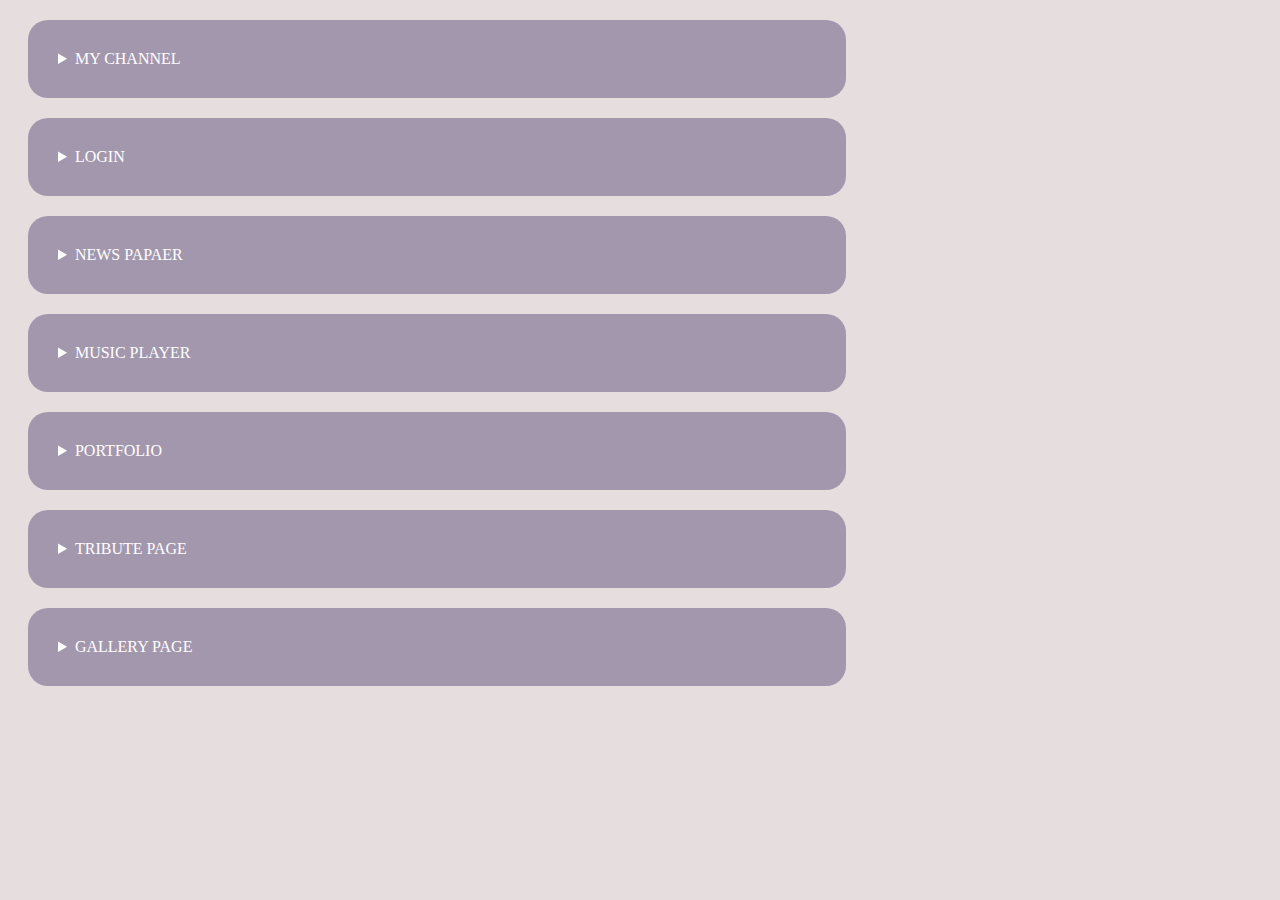
<file: Julia - Portfolio/pro1.html>
<style>
    body{
        background-color: rgb(229, 221, 222);
    }
    details{
        background-color:lavender;
        padding: 30px; 
        color: rgb(233, 224, 226);
        background: rgb(163, 151, 173);
        width: 60%;
        margin: 20px;
        border-radius: 20px;
    
    }
    details summary{
        outline: none;
        color: white;
    }
    
    
</style><body>
    <details>
        <summary>MY CHANNEL</summary>
        <a href="https://vasavi143.github.io/reachus.web/">MY REACHUS CHANNEL</a>
        
    </details>
    <details>
        <summary>LOGIN</summary>
        <a href="login page.html" >LOGIN PAGE</a>
        
    </details>
    <details>
        <summary>NEWS PAPAER</summary>
        <a href="newsp.html">NEWS PAPAER</a>
        
    </details>
    <details>
        <summary>MUSIC PLAYER</summary>
        <a href="music.html">MUSIC PLAYES PAGE</a>
       
    </details>
    <details>
        <summary>PORTFOLIO</summary>
        <a href="portfolio.html">PORTFOLIO PAGE</a>
       
    </details>
    
    <details>
        <summary>TRIBUTE PAGE</summary>
        <a href="tribute.html">TRIBUTE PAGE</a>
        
    </details>
    
    <details>
        <summary>GALLERY PAGE</summary>
        <a href="gallery.html">GALLERY PAGE</a>
        
    </details>
</body>
</file>
